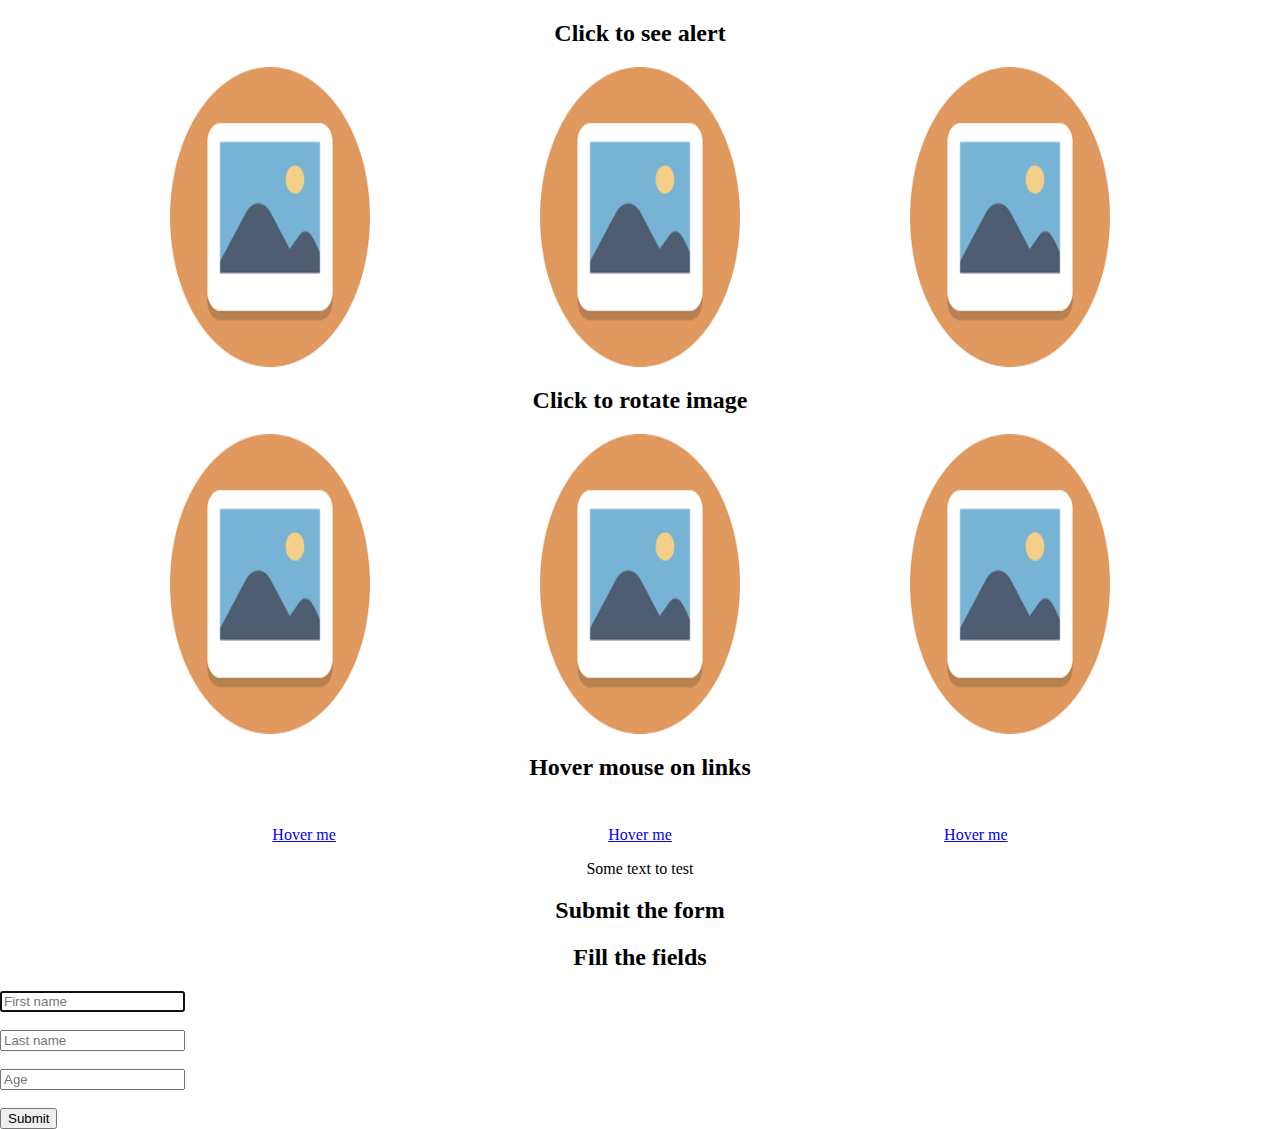
<file: task1/index.html>
<!DOCTYPE html>
<html lang="en">

<head>
    <meta charset="UTF-8">
    <meta http-equiv="X-UA-Compatible" content="IE=edge">
    <meta name="viewport" content="width=device-width, initial-scale=1.0">
    <link rel="stylesheet" href="main.css">
    <script src="index.js"></script>
    <title>PZ_2_3 #1</title>
</head>

<body>
    <section id="imgs">
        <h2>Click to see alert</h2>
        <div class="img-container">
            <img src="img/image0.png" alt="Some warm beer" onclick="showLinkAlert()">
            <img src="img/image0.png" alt="Some warm beer" onclick="showLinkAlert()">
            <img src="img/image0.png" alt="Some warm beer" onclick="showLinkAlert()">
        </div>
    </section>
    <section id="imgs-rotate">
        <h2>Click to rotate image</h2>
        <div class="img-container">
            <img src="img/image0.png" alt="Some warm beer" id="img-rotate-1" onclick="rotateImg1()">
            <img src="img/image0.png" alt="Some warm beer" id="img-rotate-2" onclick="rotateImg2()">
            <img src="img/image0.png" alt="Some warm beer" id="img-rotate-3" onclick="rotateImg3()">
        </div>
    </section>
    <section id="links">
        <h2>Hover mouse on links</h2>
        <div class="img-container mt-5">
            <div>
                <a href="www.google.com.ua" onmouseover="changeText(this)" onmouseleave="returnText()">Hover me</a>
            </div>
            <div>
                <a href="www.google.com.ua" onmouseover="changeText(this)" onmouseleave="returnText()">Hover me</a>
            </div>
            <div>
                <a href="www.google.com.ua" onmouseover="changeText(this)" onmouseleave="returnText()">Hover me</a>
            </div>
        </div>
        <p id="text">Some text to test</p>
    </section>
    <section id="form">
        <h2>Submit the form</h2>
        <form class="form-signin" name="testForm" onsubmit="validateForm()">
            <h2>Fill the fields</h2>
            <input id="firstname" type="text" class="form-control" name="firstname" placeholder="First name" required=""
                autofocus="" /><br>
            <span id="span-first"></span><br/>  
            <input id="lastname" type="text" class="form-control" name="lastname" placeholder="Last name" required="" /><br>
            <span id="span-lasts"></span><br/> 
            <input id="ageinput" type="text" class="form-control" name="age" placeholder="Age" required="" /><br>
            <span id="span-age"></span><br/> 
            <button class="btn btn-lg btn-primary btn-block" type="submit">Submit</button>
        </form>
    </section>
</body>

</html>
</file>
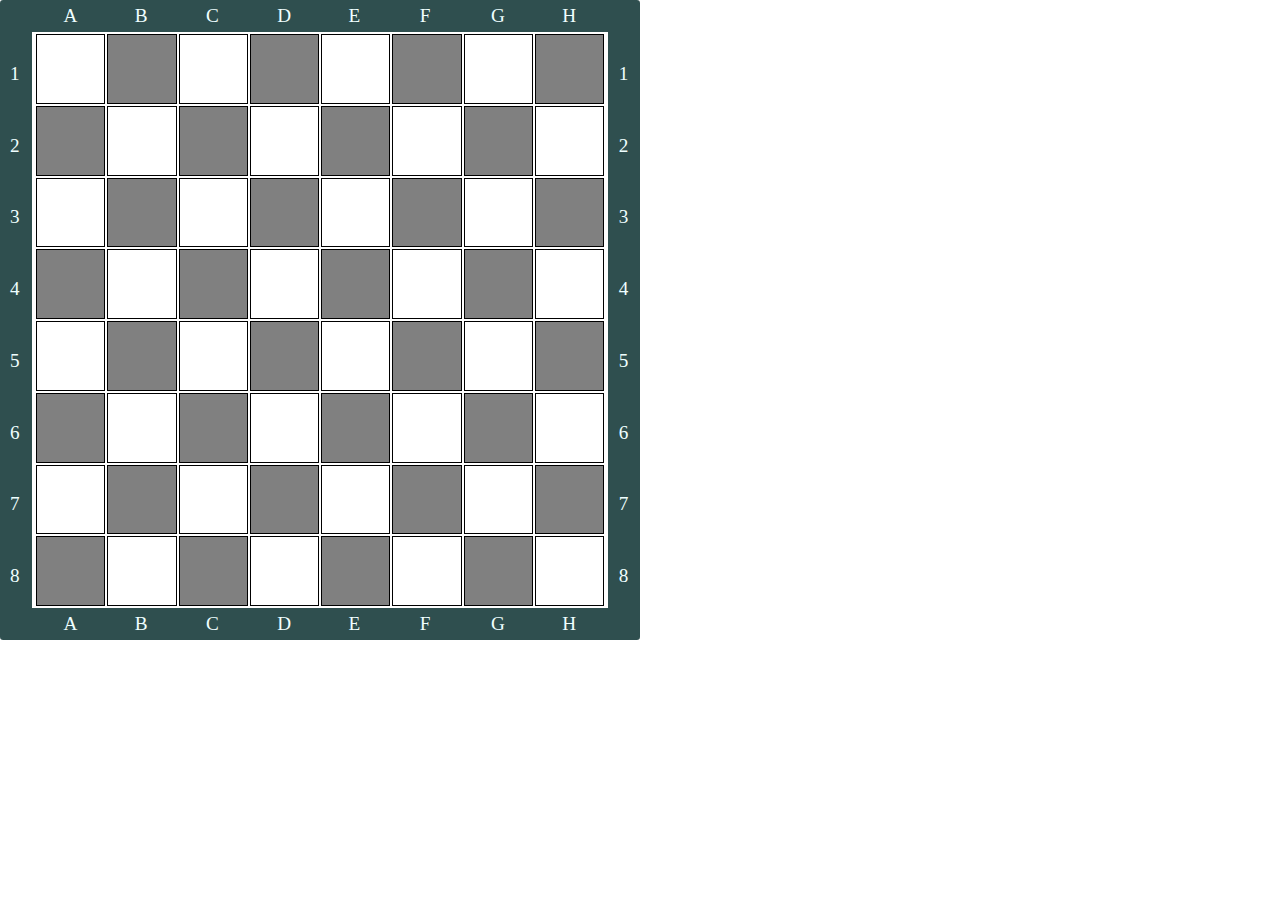
<file: task3/index.html>
<!DOCTYPE html>
<html lang="en">

<head>
    <meta charset="UTF-8">
    <meta http-equiv="X-UA-Compatible" content="IE=edge">
    <meta name="viewport" content="width=device-width, initial-scale=1.0">
    <link rel="stylesheet" href="main.css">
    <title>Chess</title>
</head>

<body>
    <div clas="container">
        <div id="chessboard"></div>
    </div>

</body>
<script>
    const cols = { 0: "A", 1: "B", 2: "C", 3: "D", 4: "E", 5: "F", 6: "G", 7: "H" }
    const table = document.createElement("table");
    table.className = "board";
    for (let i = 1; i < 9; i++) {
        let tr = document.createElement('tr');
        tr.dataset.line = i
        for (let j = 1; j < 9; j++) {
            let td = document.createElement('td');
            td.dataset.col = cols[j - 1];
            td.dataset.line = i;
            td.className = (i % 2 === j % 2) ? "white square" : "black square";
            tr.appendChild(td);
        }
        table.appendChild(tr);
    }
    document.getElementById("chessboard").appendChild(table);
</script>

</html>
</file>
<file: task1/main.css>
html,
body {
  margin: 0;
  padding: 0;
}

#imgs h2,
#imgs-rotate h2,
#links h2,
#form h2 {
  text-align: center;
}
#imgs p,
#imgs-rotate p,
#links p,
#form p {
  text-align: center;
}

.img-container {
  display: flex;
  justify-content: space-evenly;
}
.img-container img {
  width: 200px;
  height: 300px;
}

.mt-5 {
  margin-top: 5vh;
}/*# sourceMappingURL=main.css.map */
</file>
<file: task3/main.css>
html,
body{
    margin: 0;
    padding: 0;
}

:root {
  --size:      640px;
  --backcolor: darkslategray;
  --dark:      grey;
  --light:     white;
  --legend:    azure;
  --hover:     lightgreen
}
.board {
  width: var(--size);
  height: var(--size);
  border: 32px solid;
  border-color: var(--backcolor);
  border-radius: 0.2rem;
}
.square {
  border: 1px black solid;
}
.white{
  background: var(--light);
}
.black{
  background: var(--dark)
}
.board tr::before {
  content: attr(data-line);
  position: absolute;
  margin: 1.8rem 0 0rem -1.5rem;
  font-size: larger;
  color: var(--legend);
}
.board tr::after {
  content: attr(data-line);
  position: absolute;
  margin: 1.8rem 0 0rem 0.8rem;
  font-size: larger;
  color: var(--legend);
}
.board tr:first-child > td::before {
  content: attr(data-col);
  position: absolute;
  margin: -4rem 0 0rem 1.6rem;
  font-size: larger;
  color: var(--legend);
}
.board tr:last-child > td::after {
  content: attr(data-col);
  position: absolute;
  margin: 2.6rem 0 0rem 1.6rem;
  font-size: larger;
  color: var(--legend);
}
td:hover {
  background: var(--hover);
  cursor: pointer
}
</file>
